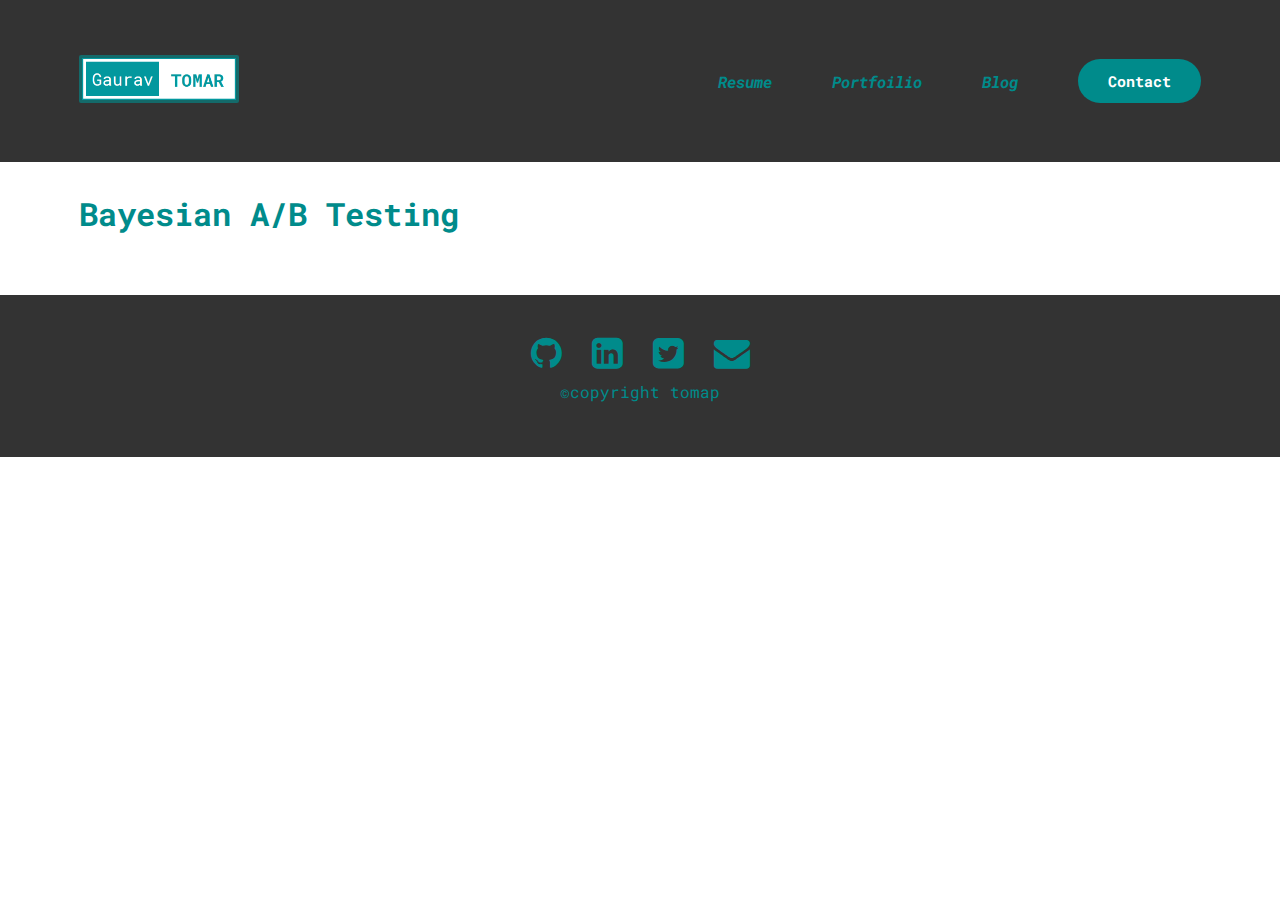
<file: projects/project_ab_testing.html>
<!DOCTYPE html>
<html lang="en">
<head>
    <meta charset="UTF-8">
    <meta http-equiv="X-UA-Compatible" content="IE=edge">
    <meta name="viewport" content="width=device-width, initial-scale=1.0">
    <title>Gaurav Tomar</title>
    <link rel="stylesheet" href="../style.css">
    <link rel="preconnect" href="https://fonts.googleapis.com">
    <link rel="preconnect" href="https://fonts.gstatic.com" crossorigin>
    <link href="https://fonts.googleapis.com/css2?family=Roboto+Mono:wght@300;600&display=swap" rel="stylesheet">
    <link rel="stylesheet" href="https://cdnjs.cloudflare.com/ajax/libs/font-awesome/4.7.0/css/font-awesome.min.css">
</head>
<body>
    <header>
        <nav class="navbar">
           
            <a href="../index.html">
                <img src="../images/logo.PNG" alt="logo" style="height: 3rem; border: 3px solid rgb(20, 106, 106); border-radius: 2px;">
            </a>
            <!-- <a href="#" class="nav-branding">Gaurav Tomar</a>-->
            <div></div>
            <div></div>
            <ul class="nav-menu">
                <li class="nav-item">
                    <a href="#" class="nav-link">Resume</a>
                </li>
                <li class="nav-item">
                    <a href="../index.html#projects" class="nav-link">Portfoilio</a>
                </li>
                <li class="nav-item">
                    <a href="../index.html#blog" class="nav-link">Blog</a>
                </li>
                <li>
                    <a href="mailto:tomapgaurav@gmail.com"><button type="button">Contact</button></a>
                </li>
            </ul>

            <div class="hamburger">
                <span class="bar"></span>
                <span class="bar"></span>
                <span class="bar"></span>
            </div>
        </nav>
    </header>
    <div style="margin: 30px 6.2%;">
        <h1 style="padding-bottom: 30px;">Bayesian A/B Testing </h1>
        <p>
            <script src="https://gist.github.com/tomap-gaurav/8f33dd03cfa8e4010015d32f6b8f448a.js"></script>
        </p>
    </div>
   
  


    
    <footer style="position: relative">
    <center>
        <a href="https://github.com/tomap-gaurav"><i class="fa fa-github" style="font-size:36px"></i></a>
        <a href="https://www.linkedin.com/in/gaurav-tomar-datascience-ml/"><i class="fa fa-linkedin-square" style="font-size:36px"></i></a>
        <i class="fa fa-twitter-square" style="font-size:36px"></i>
        <a href="mailto:tomapgaurav@gmail.com"><i class="fa fa-envelope" style="font-size:36px"></i></a>
    </center>
    <center style="padding: 10px 0;">&#169;copyright tomap</center>
    </footer>

    <script src="../script.js"></script>
</body>
</html>
</file>
<file: style.css>
*{
    padding: 0;
    margin: 0;
    box-sizing: border-box;
    font-family: "Roboto Mono", sans-serif;
    color: #008B8B;
    
}

header{
    background-color: #333;
}

li{
    list-style: none;
}

a{
    text-decoration: none;
}

.navbar{
    min-height: 18vh;
    display: flex;
    justify-content: space-between;
    align-items: center;
    padding: 0 6.2%;
}

.nav-menu{
    display: flex;
    justify-content: space-between;
    align-items: center;
    gap: 60px;
}

.nav-branding{
    font-size: 2rem;
    font-weight: bold;
}

.nav-link{
    transition: 0.7s ease;
    font-weight: bold;
    font-style: italic;
}

.nav-link:hover{
    color: rgb(20, 106, 106);
}

button{
    border: none;
    background: #008B8B;
    padding: 12px 30px;
    border-radius: 30px;
    color: white;
    font-weight: bold;
    font-size: 15px;
    transition: .4s;
}

button:hover{
    transform: scale(1.1);
    cursor: pointer;
}

.hamburger{
    display: none;
    cursor: pointer;
}

.bar{
    display: block;
    width: 25px;
    height: 3px;
    margin: 5px auto;
    -webkit-transition: all 0.3s ease-in-out;
    transition: all 0.3s ease-in-out;
    background-color: #00CED1;
}

/* About Section*/

.about{
    display: flex;
    align-items: center;
    justify-content: space-between;
    margin-top: 75px;
    margin-bottom: 10%;
    margin-left: 1%;
    margin-right: 1%;
    padding-top: 25px;
    padding-bottom: 25px;
    padding-left: 6.2%;
    padding-right: 6.2%;
}
.main{
    width: 60%;
}
.main h1{
    font-size: 2rem;
    font-weight: bold;
    margin-bottom: 30px;
}

.main p{
    word-spacing: 2px;
    line-height: 25px;
    margin-bottom: 40px;
}

.btntwo{
    border: none;
    background: #008B8B;
    padding: 12px 30px;
    border-radius: 30px;
    color: white;
    font-weight: bold;
    font-size: 15px;
    transition: .4s;
}
.btntwo:hover{
    background:rgb(20, 106, 106);
    border: 2px solid white;
    transition: 0.4s;
}

.socials{
    margin: 2%;
    padding: 2%;
    width: 50px;
    height: auto;
}

.socials a{
    display: block;
    padding: 10px;
}


.projects{
    margin: 75px 0;
    padding-top: 25px;
    padding-bottom: 25px;
    padding-left: 6.2%;
    padding-right: 6.2%;
    }

.blog-container{
    margin: 3% auto;
    display: flex;
    justify-content: space-between;
    flex-wrap: wrap;
}

footer{
    font-size: 16px;
    bottom:0px;
    height:18vh;
    width:100%;
    padding-top: 40px;
    padding-left: 10%;
    padding-right: 10%;
    align-items: center;
    background-color: #333;
 }

 footer center i{
    padding-left: 10px;
    padding-right: 10px;
 }


.project-div {
    width: 95%;
    margin: 0.2em auto;
    border: 2px solid #00CED1;
    border-radius: 6px;
    box-shadow: rgba(0, 139, 139, 0.7) 0px 1px 4px;
}

.project-blog-image,
.description {
    width: 90%;
    margin: 0 auto;
}

.project-blog-image {
    padding: 1.2em 0;
} 

.description {
    padding: 1em 1em;
}

.project-blog-image img {
    display: block;
    margin: 0 auto;
    max-width: 100%;
    height: auto;
}

.project-div:hover{
    transform: scale(1.01);
    cursor: pointer;
}

@media (min-width: 640px) { 

.card-container {
        display: flex;
        flex-flow: wrap;
    }

.project-div {
    flex: 1 0 48%;
    margin: 1%;
    }
}

@media (min-width: 1001px) {
    .project-div {
        flex: 1 0 31%;
    }

    .project-div:last-of-type {
        flex-grow: 0;
    }
}

@media(max-width:768px){
    .hamburger{
        display: block;
    }

    .hamburger.active .bar:nth-child(2){
        opacity: 0;
    }

    .hamburger.active .bar:nth-child(1){
        transform: translateY(8px) rotate(45deg);
    }

    .hamburger.active .bar:nth-child(3){
        transform: translateY(-8px) rotate(-45deg);
    }

    .nav-menu{
        padding-bottom: 2%;
        position: fixed;
        left: -100%;
        top: 70px;
        gap: 0;
        flex-direction: column;
        background-color: #333;
        width: 100%;
        text-align: center;
        transition: 0.3s;
    }

    .nav-item{
        margin: 16px 0;
    }

    .nav-menu.active{
        left: 0;
    }

    .navbar{
        justify-content: space-between;
        margin: 0 1%;
    }
    .blog-container{
        margin: 3% auto;
    }
    .project-div{
     margin-bottom : 1em;
    }
}
</file>
